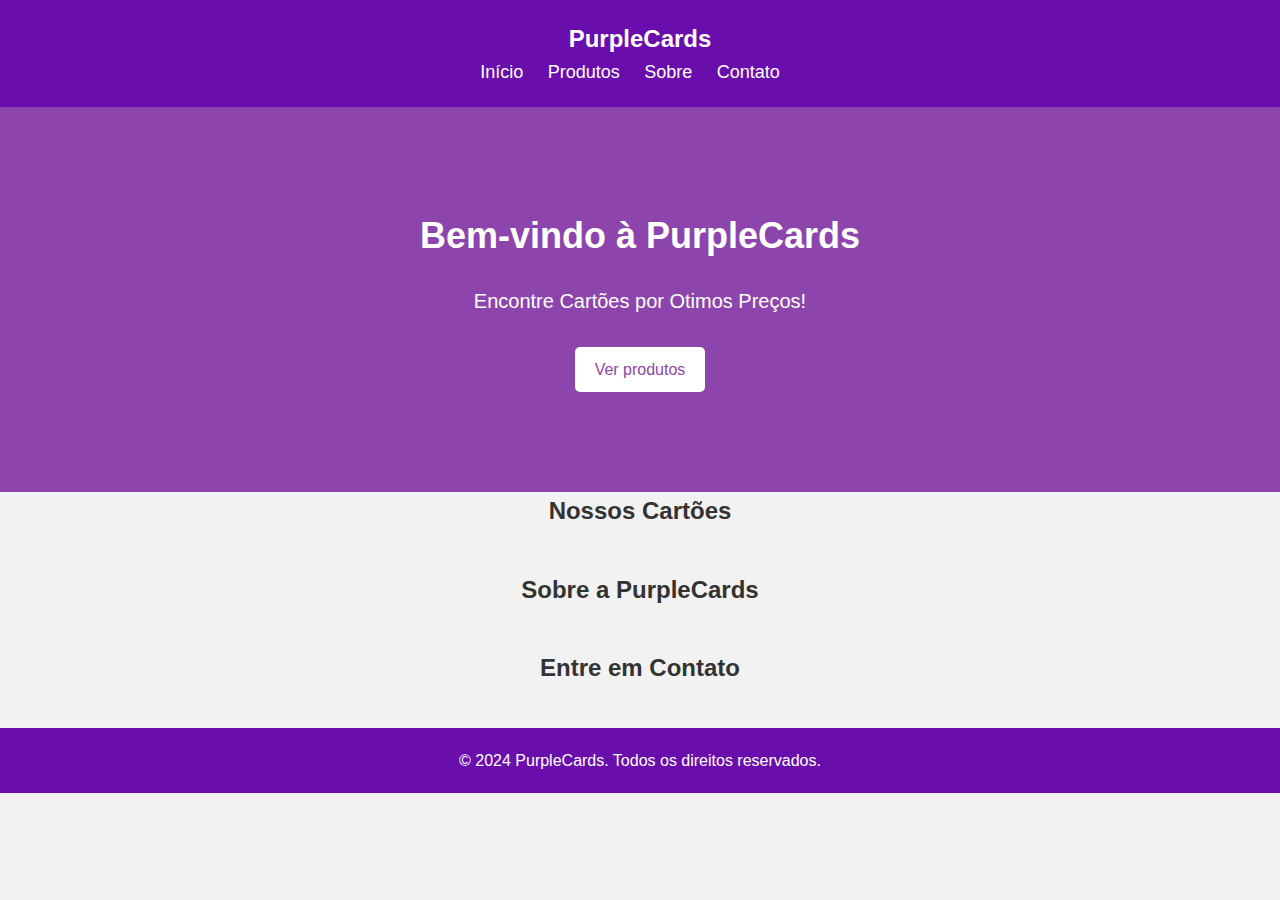
<file: index.html>
<!DOCTYPE html>
<html lang="pt-BR">
<head>
    <meta charset="UTF-8">
    <meta name="viewport" content="width=device-width, initial-scale=1.0">
    <title>PurpleCards - Venda de Cartões</title>
    <link rel="stylesheet" href="styles.css">
</head>
<body>
    <header class="header">
        <h1 class="logo">PurpleCards</h1>
        <nav>
            <ul class="nav-links">
                <li><a href="#home">Início</a></li>
                <li><a href="produtos.html">Produtos</a></li>
                <li><a href="sobre.html">Sobre</a></li>
                <li><a href="contato.html">Contato</a></li> <!-- Link para a página de Contato -->
            </ul>
        </nav>
    </header>

    <section id="home" class="hero">
        <div class="hero-content">
            <h2 class="hero-title">Bem-vindo à PurpleCards</h2>
            <p class="hero-subtitle">Encontre Cartões por Otimos Preços!</p>
            <a href="produtos.html" class="btn">Ver produtos</a>
        </div>
    </section>

    <section id="products" class="products">
        <h2 class="section-title">Nossos Cartões</h2>
        <!-- Grid de produtos -->
    </section>

    <section id="about" class="about">
        <h2 class="section-title">Sobre a PurpleCards</h2>
        <!-- Informações sobre a empresa -->
    </section>

    <section id="contact" class="contact">
        <h2 class="section-title">Entre em Contato</h2>
        <!-- Formulário de contato -->
    </section>

    <footer class="footer">
        <p>&copy; 2024 PurpleCards. Todos os direitos reservados.</p>
    </footer>
</body>
</html>
</file>
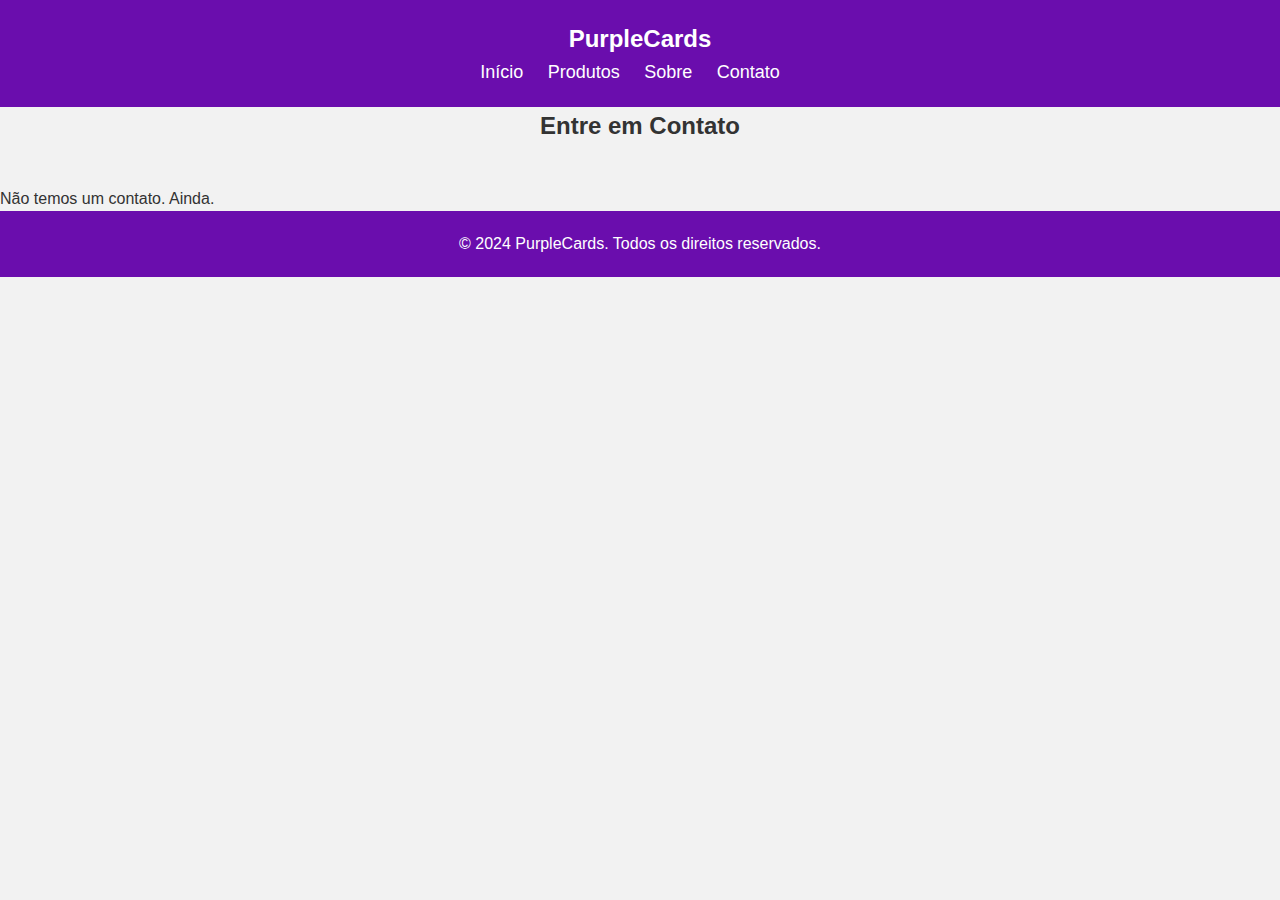
<file: contato.html>
<!DOCTYPE html>
<html lang="pt-BR">
<head>
    <meta charset="UTF-8">
    <meta name="viewport" content="width=device-width, initial-scale=1.0">
    <title>Entre em Contato - PurpleCards</title>
    <link rel="stylesheet" href="styles.css">
</head>
<body>
    <header class="header">
        <h1 class="logo">PurpleCards</h1>
        <nav>
            <ul class="nav-links">
                <li><a href="index.html#home">Início</a></li>
                <li><a href="produtos.html">Produtos</a></li>
                <li><a href="sobre.html">Sobre</a></li>
                <li><a href="contato.html">Contato</a></li> <!-- Link para a página de Contato -->
            </ul>
        </nav>
    </header>

    <section class="contact-content">
        <h2 class="section-title">Entre em Contato</h2>
        <p>Não temos um contato. Ainda.</p>
        <!-- Adicione aqui o formulário de contato ou outras informações de contato -->
    </section>

    <footer class="footer">
        <p>&copy; 2024 PurpleCards. Todos os direitos reservados.</p>
    </footer>
</body>
</html>
</file>
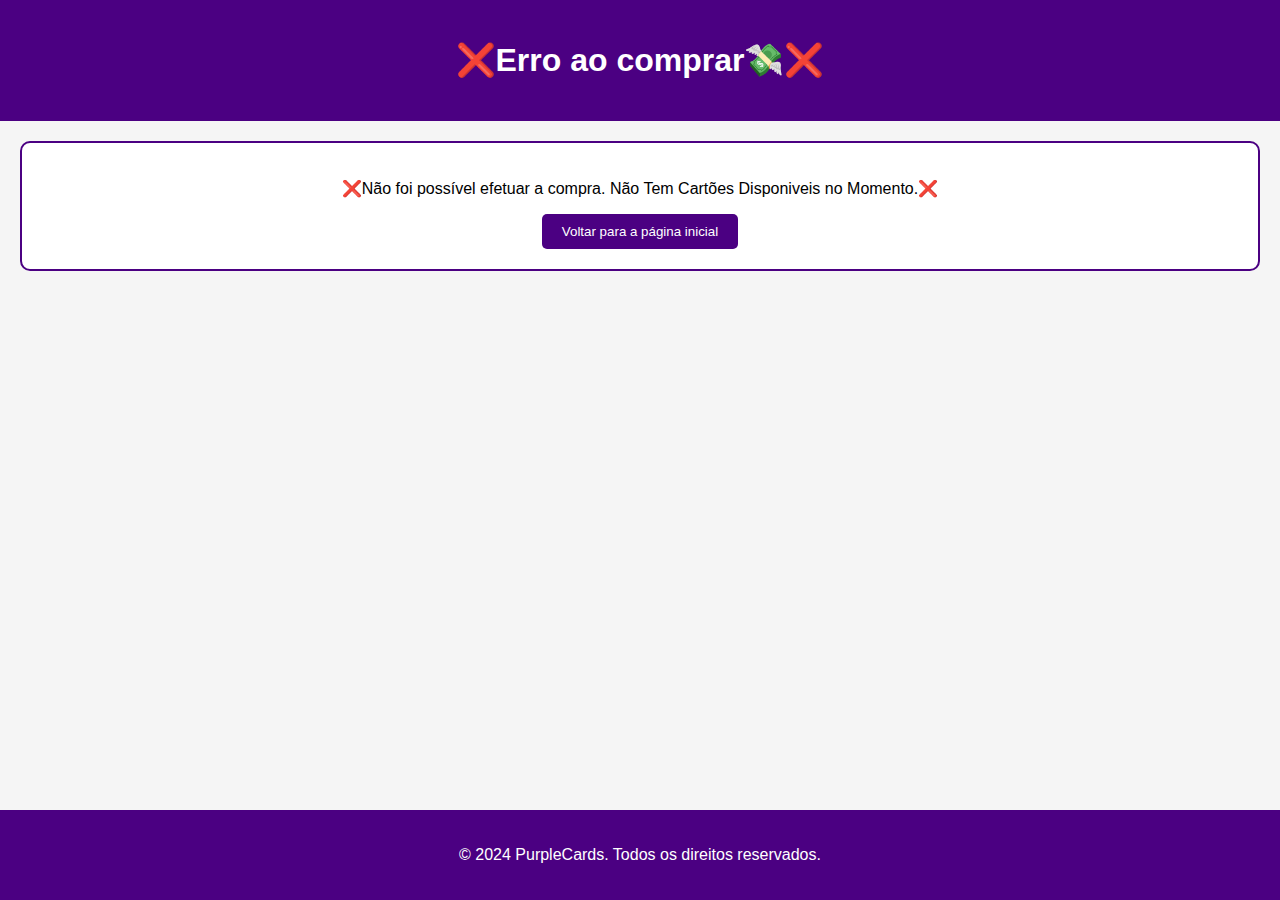
<file: erro.html>
<!DOCTYPE html>
<html lang="pt-BR">
<head>
    <meta charset="UTF-8">
    <meta name="viewport" content="width=device-width, initial-scale=1.0">
    <title>❌Erro ao comprar💸❌</title>
    <link rel="stylesheet" href="erro.css">
</head>
<body>
    <header>
        <h1>❌Erro ao comprar💸❌</h1>
    </header>

    <main>
        <div class="mensagem">
            <p>❌Não foi possível efetuar a compra. Não Tem Cartões Disponiveis no Momento.❌</p>
            <button onclick="window.location.href = 'index.html';">Voltar para a página inicial</button>
        </div>
    </main>

    <footer>
        <p>© 2024 PurpleCards. Todos os direitos reservados.</p>
    </footer>
</body>
</html>
</file>
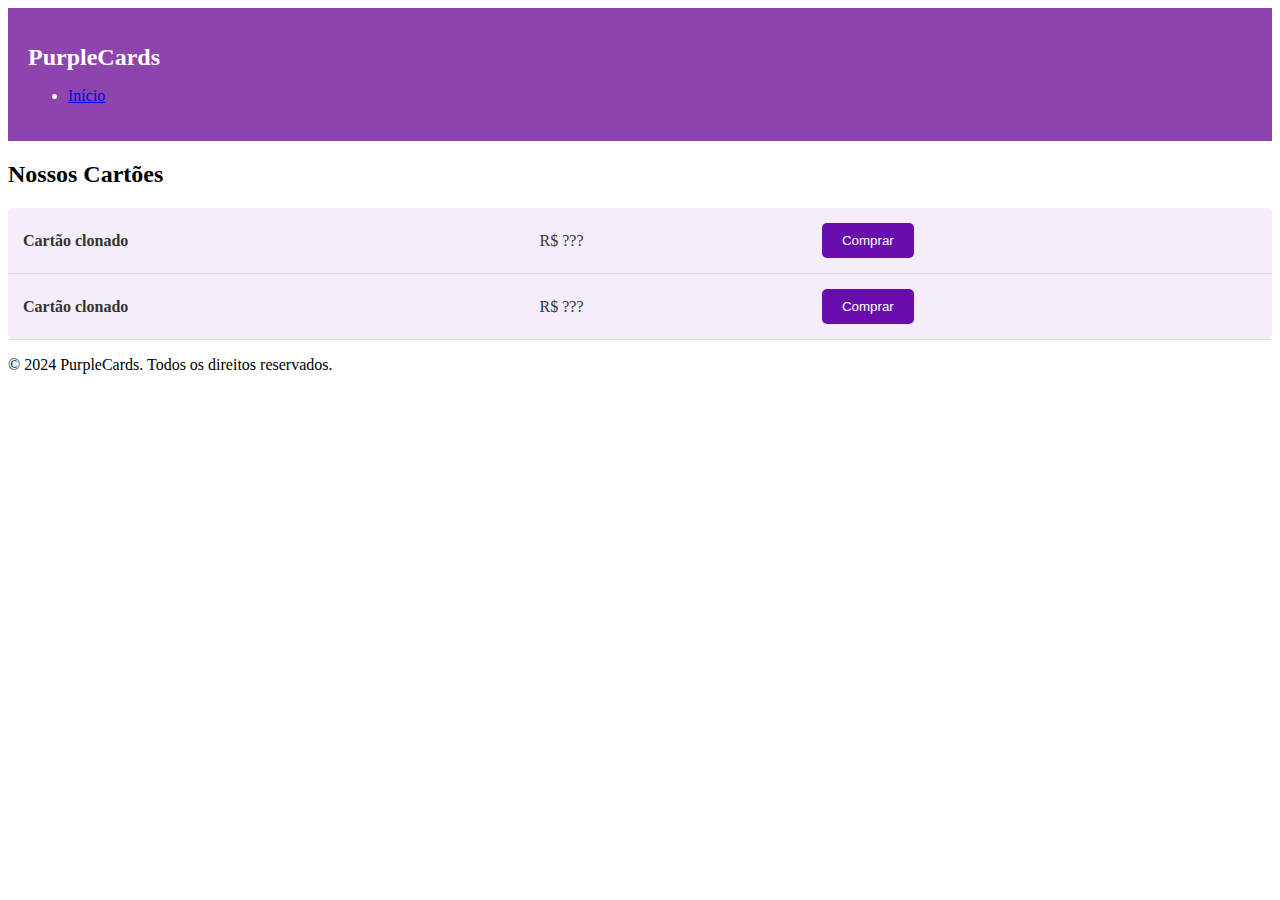
<file: produtos.html>
<!DOCTYPE html>
<html lang="pt-BR">
<head>
    <meta charset="UTF-8">
    <meta name="viewport" content="width=device-width, initial-scale=1.0">
    <title>Produtos - PurpleCards</title>
    <link rel="stylesheet" href="styles-produtos.css"> <!-- Estilos específicos para a página de produtos -->
</head>
<body>
    <header class="header">
        <h1 class="logo">PurpleCards</h1>
        <nav>
            <ul class="nav-links">
                <li><a href="index.html">Início</a></li>
                <!-- Adicione links para outras páginas do seu site, se necessário -->
            </ul>
        </nav>
    </header>

    <section class="produtos-content">
        <h2 class="section-title">Nossos Cartões</h2>
        <table class="tabela-precos">
            <tr>
                <td>Cartão clonado</td>
                <td>R$ ???</td>
                <td><button class="btn-comprar" onclick="window.location.href = 'erro.html';">Comprar</button></td>
            </tr>
            <tr>
                <td>Cartão clonado</td>
                <td>R$ ???</td>
                <td><button class="btn-comprar" onclick="window.location.href = 'erro.html';">Comprar</button></td>
            </tr>
            <!-- Adicione mais produtos conforme necessário -->
        </table>
    </section>

    <footer class="footer">
        <p>&copy; 2024 PurpleCards. Todos os direitos reservados.</p>
    </footer>
</body>
</html>
</file>
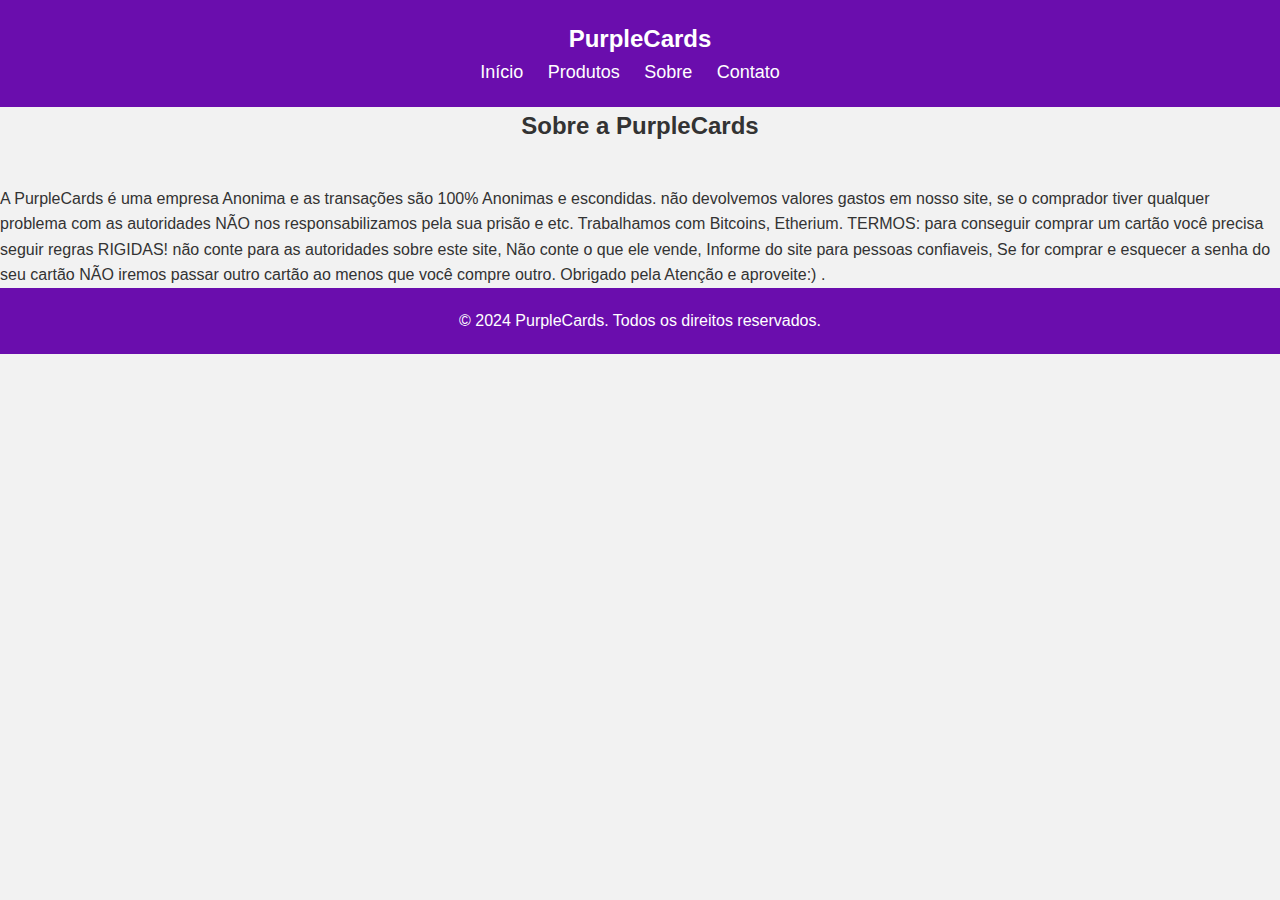
<file: sobre.html>
<!DOCTYPE html>
<html lang="pt-BR">
<head>
    <meta charset="UTF-8">
    <meta name="viewport" content="width=device-width, initial-scale=1.0">
    <title>Sobre a PurpleCards</title>
    <link rel="stylesheet" href="styles.css">
</head>
<body>
    <header class="header">
        <h1 class="logo">PurpleCards</h1>
        <nav>
            <ul class="nav-links">
                <li><a href="index.html#home">Início</a></li>
                <li><a href="produtos.html">Produtos</a></li>
                <li><a href="sobre.html">Sobre</a></li>
                <li><a href="index.html#contact">Contato</a></li>
            </ul>
        </nav>
    </header>

    <section class="about-content">
        <h2 class="section-title">Sobre a PurpleCards</h2>
        <p>A PurpleCards é uma empresa Anonima e as transações são 100% Anonimas e escondidas. não devolvemos valores gastos em nosso site, se o comprador tiver qualquer problema com as autoridades NÃO nos responsabilizamos pela sua prisão e etc. Trabalhamos com Bitcoins, Etherium. TERMOS: para conseguir comprar um cartão você precisa seguir regras RIGIDAS! não conte para as autoridades sobre este site, Não conte o que ele vende, Informe do site para pessoas confiaveis, Se for comprar e esquecer a senha do seu cartão NÃO iremos passar outro cartão ao menos que você compre outro. Obrigado pela Atenção e aproveite:) .</p>
    </section>

    <footer class="footer">
        <p>&copy; 2024 PurpleCards. Todos os direitos reservados.</p>
    </footer>
</body>
</html>
</file>
<file: erro.css>
body {
    margin: 0;
    padding: 0;
    font-family: Arial, sans-serif;
    background-color: #f5f5f5;
}

header {
    background-color: #4B0082; /* Roxo */
    color: #fff; /* Branco */
    text-align: center;
    padding: 20px 0;
}

main {
    padding: 20px;
}

.mensagem {
    background-color: #fff; /* Branco */
    border: 2px solid #4B0082; /* Roxo */
    padding: 20px;
    border-radius: 10px;
    text-align: center;
}

footer {
    background-color: #4B0082; /* Roxo */
    color: #fff; /* Branco */
    text-align: center;
    padding: 20px 0;
    position: fixed;
    bottom: 0;
    width: 100%;
}

button {
    background-color: #4B0082; /* Roxo */
    color: #fff; /* Branco */
    border: none;
    padding: 10px 20px;
    cursor: pointer;
    border-radius: 5px;
    transition: background-color 0.3s;
}

button:hover {
    background-color: #3A006A; /* Roxo escuro */
}
</file>
<file: styles-produtos.css>
/* Estilos para a tabela de preços */
.tabela-precos {
    width: 100%;
    margin-top: 20px;
    background-color: #f5eef8; /* Fundo roxinho suave */
    color: #333; /* Texto preto */
    border-radius: 5px; /* Borda arredondada */
    border-collapse: separate; /* Bordas separadas */
    border-spacing: 0;
}

.tabela-precos td {
    padding: 15px;
    border-bottom: 1px solid #ddd; /* Cor da borda */
}

.tabela-precos td:first-child {
    font-weight: bold;
}

/* Estilos para o botão Comprar */
.btn-comprar {
    background-color: #6a0dad; /* Cor de fundo roxo */
    color: #fff; /* Texto branco */
    border: none;
    padding: 10px 20px;
    border-radius: 5px; /* Borda arredondada */
    cursor: pointer;
    transition: background-color 0.3s;
}

.btn-comprar:hover {
    background-color: #8e44ad; /* Cor de fundo roxo mais escura ao passar o mouse */
}

/* Estilos para o cabeçalho */
.header {
    background-color: #8e44ad; /* Fundo roxo mais forte */
    color: #fff; /* Texto branco */
    padding: 20px;
}

.header .logo {
    font-size: 24px;
    font-weight: bold;
}
</file>
<file: styles.css>
/* Reset de estilos */
* {
    margin: 0;
    padding: 0;
    box-sizing: border-box;
}

/* Estilos gerais */
body {
    font-family: Arial, sans-serif;
    background-color: #f2f2f2;
    color: #333;
    line-height: 1.6;
}

.container {
    max-width: 1200px;
    margin: 0 auto;
    padding: 0 20px;
}

.header {
    background-color: #6a0dad;
    padding: 20px 0;
    text-align: center;
}

.logo {
    color: #fff;
    font-size: 24px;
    font-weight: bold;
}

.nav-links {
    list-style-type: none;
}

.nav-links li {
    display: inline;
    margin-right: 20px;
}

.nav-links li a {
    color: #fff;
    text-decoration: none;
    font-size: 18px;
}

.hero {
    background-color: #8e44ad;
    color: #fff;
    text-align: center;
    padding: 100px 0;
}

.hero-title {
    font-size: 36px;
    margin-bottom: 20px;
}

.hero-subtitle {
    font-size: 20px;
    margin-bottom: 30px;
}

.btn {
    display: inline-block;
    background-color: #fff;
    color: #8e44ad;
    padding: 10px 20px;
    border-radius: 5px;
    text-decoration: none;
    transition: background-color 0.3s;
}

.btn:hover {
    background-color: #eee;
}

.section-title {
    text-align: center;
    margin-bottom: 40px;
}

.footer {
    background-color: #6a0dad;
    color: #fff;
    text-align: center;
    padding: 20px 0;
}
</file>
